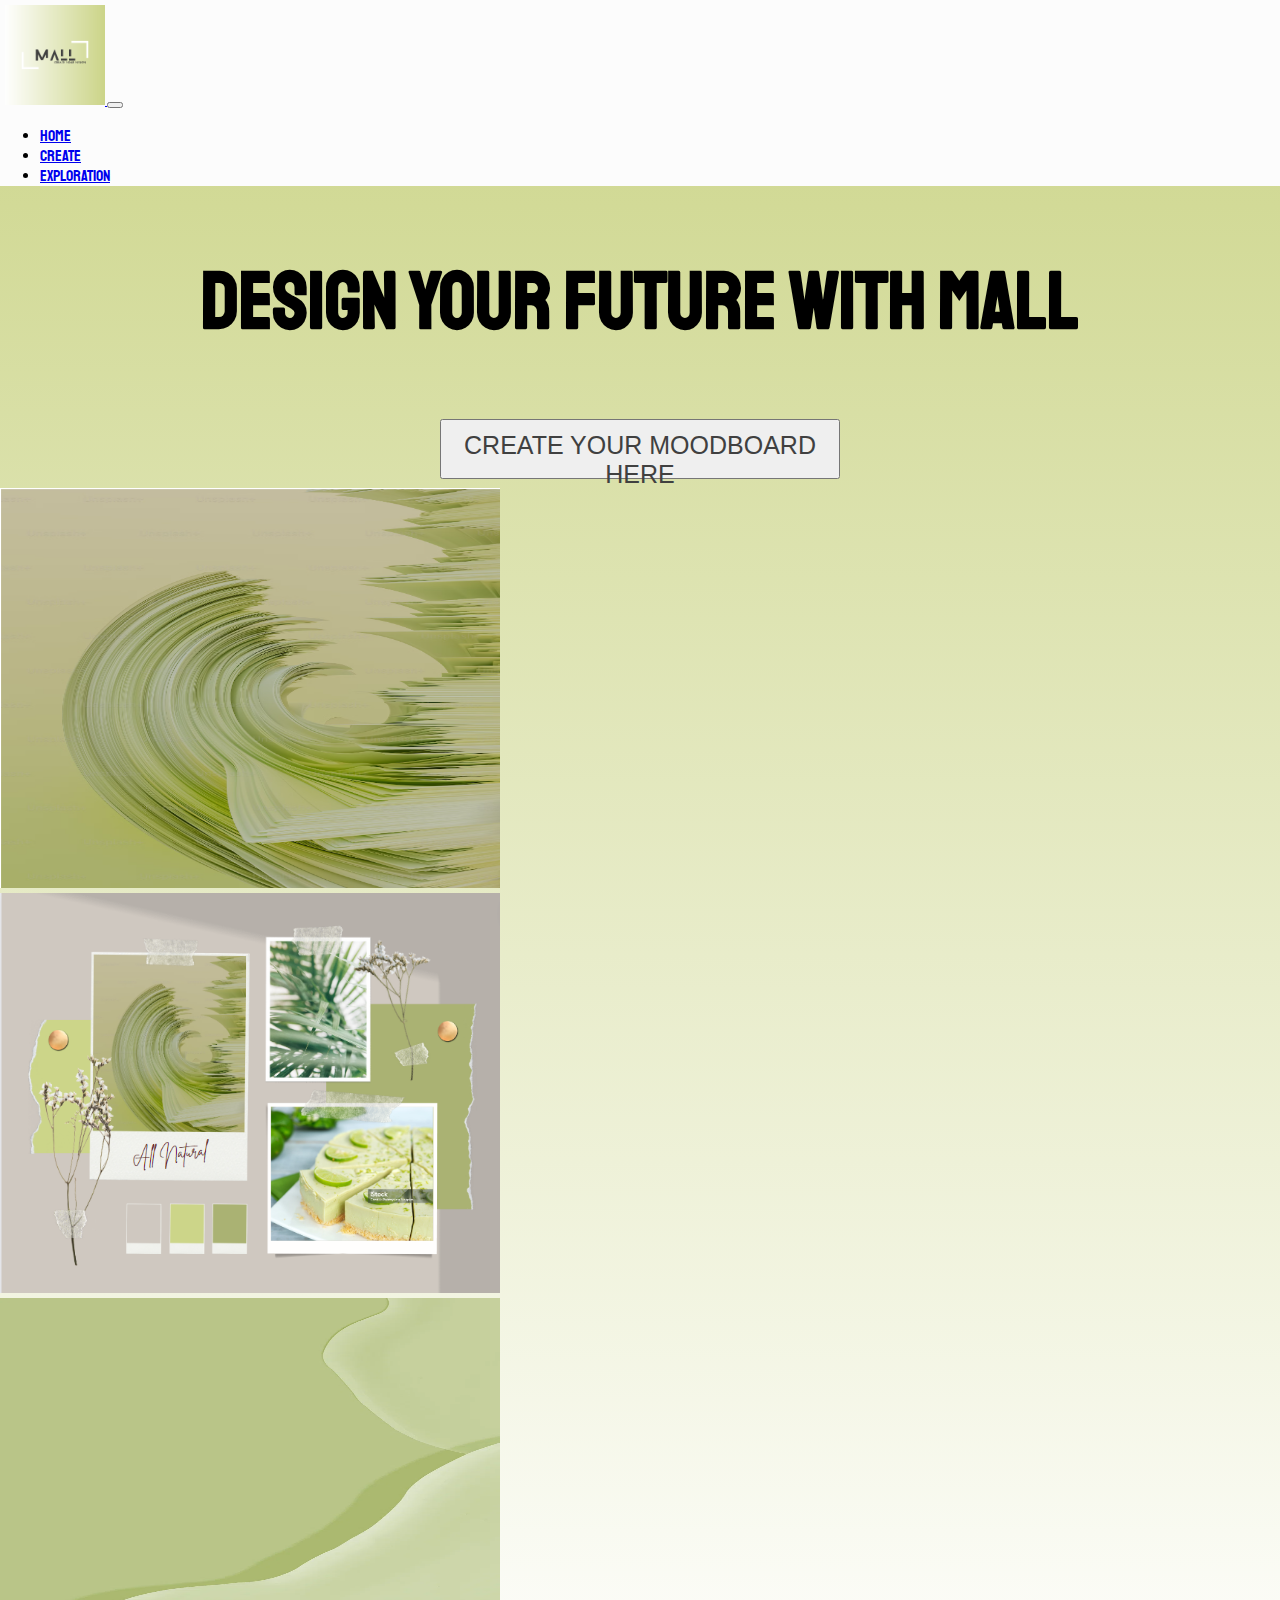
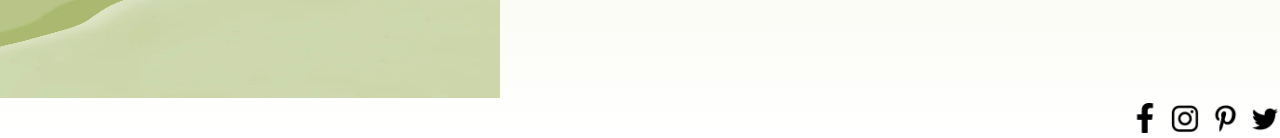
<file: index.html>
<!DOCTYPE html>
<html lang="en">
  <head>
    <meta charset="UTF-8">
    <meta name="viewport" content="width=device-width, initial-scale=1.0">
    <link href="https://cdn.jsdelivr.net/npm/bootstrap@5.3.2/dist/css/bootstrap.min.css" rel="stylesheet" integrity="sha384-T3c6CoIi6uLrA9TneNEoa7RxnatzjcDSCmG1MXxSR1GAsXEV/Dwwykc2MPK8M2HN" crossorigin="anonymous">
    <link rel="stylesheet" href="style.css">
    <link rel="preconnect" href="https://fonts.googleapis.com">
<link rel="preconnect" href="https://fonts.gstatic.com" crossorigin>
<link href="https://fonts.googleapis.com/css2?family=Staatliches&display=swap" rel="stylesheet">
  <title>Inspiration</title>
</head>
<body onload="alert('Hello!')">
  <nav class="navbar navbar-expand-lg bg-body-tertiary">
    <div class="container-fluid">
      <a class="navbar-brand" href="#">
        <img class="Logo"  src="malllogo.png" alt="">
      </a>
      <button class="navbar-toggler" type="button" data-bs-toggle="collapse" data-bs-target="#navbarNav" aria-controls="navbarNav" aria-expanded="false" aria-label="Toggle navigation">
        <span class="navbar-toggler-icon"></span>
      </button>
      <div class="collapse navbar-collapse" id="navbarNav">
        <ul class="navbar-nav ms-auto">
          <li class="nav-item">
            <a class="nav-link active" aria-current="page" href="index.html">Home</a>
          </li>
          <li class="nav-item">
            <a class="nav-link" href="page2.html">Create</a>
          </li>
          <li class="nav-item">
            <a class="nav-link" href="#">Exploration</a>
          </li>
        </ul>
      </div>
    </div>
  </nav>
  <div class="col-xs-12" style="text-align: center;">
    <h1>DESIGN YOUR FUTURE WITH MALL</h1>
    <a class="banner-btn_free_trial" href="page2.html" title="Create" style="text-align: center; display: inline-block; text-decoration: none;">
      <!-- Apply background color directly to the button -->
      <button class="custom-button" id="button">
        Create your Moodboard here
      </button>
    </a>
  </div>
  <script src="https://cdn.jsdelivr.net/npm/bootstrap@5.3.2/dist/js/bootstrap.bundle.min.js"
  integrity="sha384-C6RzsynM9kWDrMNeT87bh95OGNyZPhcTNXj1NW7RuBCsyN/o0jlpcV8Qyq46cDfL"
  crossorigin="anonymous"></script>
</body>
<footer class="text-center bg-body-tertiary">
  <!-- Grid container -->
  <div class="container pt-4">
    <!-- Section: Social media -->
    <section class="mb-4">
      <div class="row">
          <div class="col-md-4 mb-4">
              <img src="image1.png" class="img-fluid" alt="Image 1">
          </div>
          <div class="col-md-4 mb-4">
              <img src="homepicture.png" class="img-fluid" alt="Image 2">
          </div>
          <div class="col-md-4 mb-4">
              <img src="green3rdimage.webp" class="img-fluid" alt="Image 3">
          </div>
      </div>
  </section>
  
    
      <!-- Facebook -->
     <!-- Facebook -->
     <div class="footer-images">
      <!-- Facebook -->
      <a href="https://facebook.com" target="_blank"><img src="facebook (1).png" alt="Facebook"></a>
      <!-- Instagram -->
      <a href="https://instagram.com" target="_blank"><img src="instragram (1).png" alt="Instagram"></a>
      <!-- Pinterest -->
      <a href="https://pinterest.com" target="_blank"><img src="pinterest (1).png" alt="Pinterest"></a>
      <!-- Twitter -->
      <a href="https://twitter.com" target="_blank"><img src="twitter (1).png" alt="Twitter"></a>
    </div>

      <!-- Twitter -->
      <a
        data-mdb-ripple-init
        class="btn btn-link btn-floating btn-lg text-body m-1"
        href="https://www.pinterest.co.uk"
        role="button"
        data-mdb-ripple-color="dark"
        ><i class="fab fa-twitter"></i
      ></a>
      <!-- Instagram -->
      <a
        data-mdb-ripple-init
        class="btn btn-link btn-floating btn-lg text-body m-1"
        href="https://www.pinterest.co.uk/"
        role="button"
        data-mdb-ripple-color="dark"
        ><i class="fab fa-instagram"></i
      ></a>
      <!-- Linkedin -->
      <a
        data-mdb-ripple-init
        class="btn btn-link btn-floating btn-lg text-body m-1"
        href="#!"
        role="button"
        data-mdb-ripple-color="dark"
        ><i class="fab fa-linkedin"></i
      ></a>
      <!-- Github -->
      <a
        data-mdb-ripple-init
        class="btn btn-link btn-floating btn-lg text-body m-1"
        href="#!"
        role="button"
        data-mdb-ripple-color="dark"
        ><i class="fab fa-github"></i
      ></a>
    </section>
    <!-- Section: Social media -->
  </div>
  <!-- Grid container -->
  <!-- Copyright -->
  <div class="text-center p-3" style="background-color: rgba(0, 0, 0, 0.05);">
    <a class="text-body" href="https://mdbootstrap.com/"></a>
  </div>
  <!-- Copyright -->
</footer>
</html>
</file>
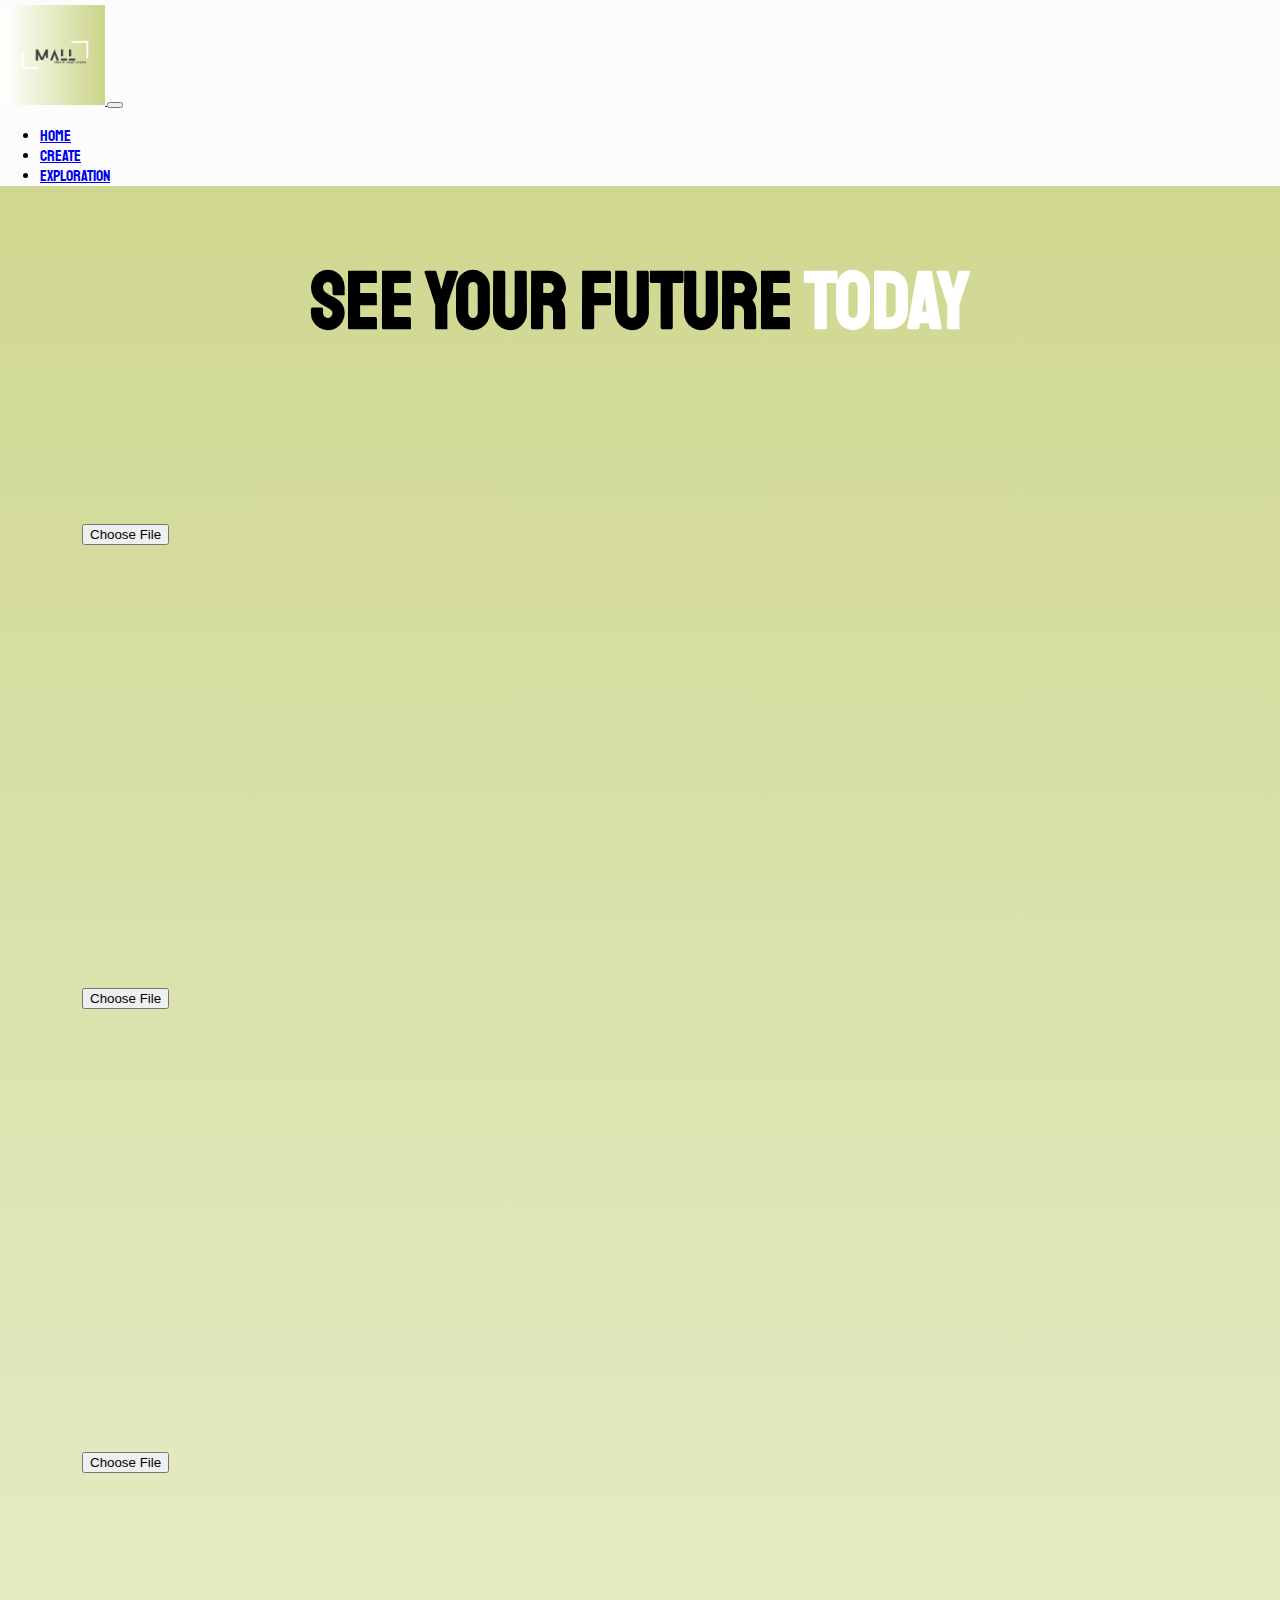
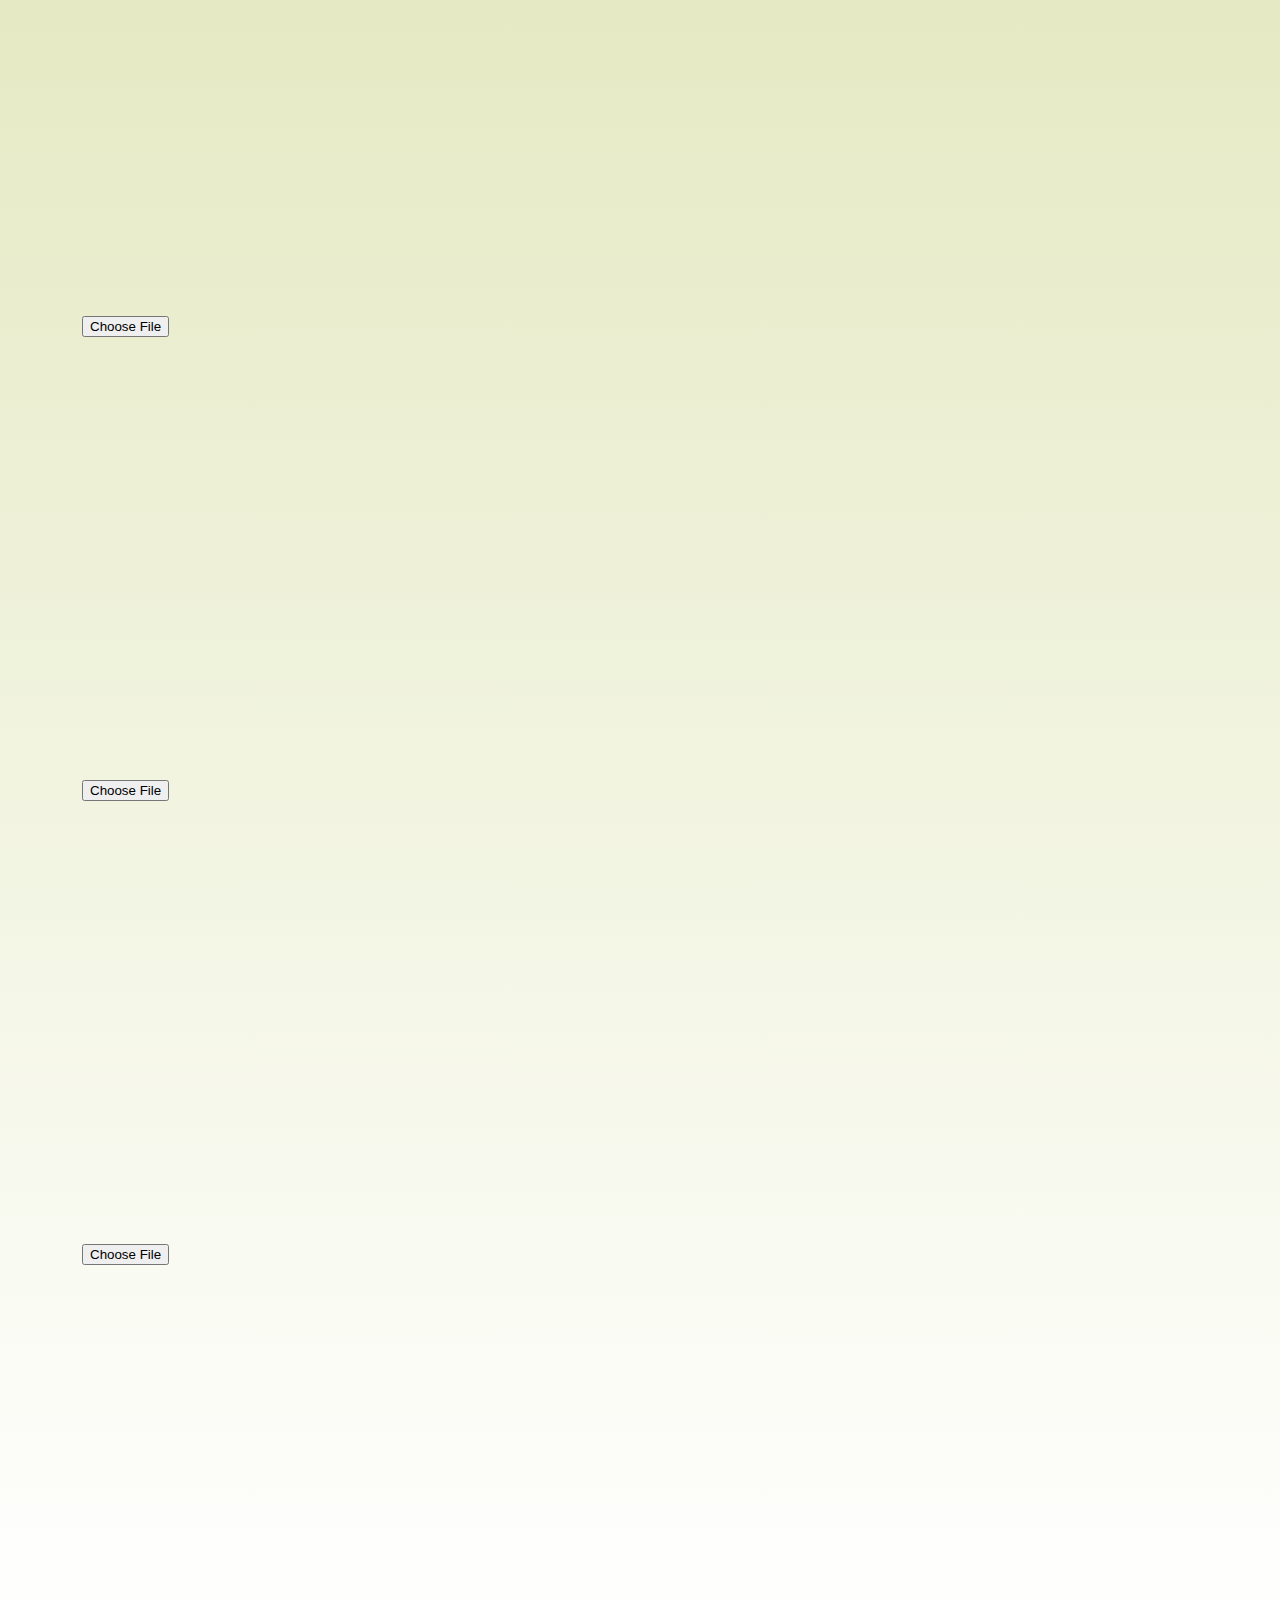
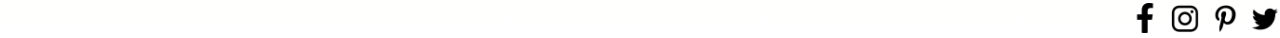
<file: Page2.html>
<!DOCTYPE html>
<html lang="en">
<head>
  <meta charset="UTF-8">
  <meta name="viewport" content="width=device-width, initial-scale=1.0">
  <title>CFG Project Team 4</title>
  <link href="https://cdn.jsdelivr.net/npm/bootstrap@5.3.2/dist/css/bootstrap.min.css" rel="stylesheet" integrity="sha384-T3c6CoIi6uLrA9TneNEoa7RxnatzjcDSCmG1MXxSR1GAsXEV/Dwwykc2MPK8M2HN" crossorigin="anonymous">
  <link rel="stylesheet" href="style.css">
  <link rel="preconnect" href="https://fonts.googleapis.com">
  <link rel="preconnect" href="https://fonts.gstatic.com" crossorigin>
  <link href="https://fonts.googleapis.com/css2?family=Staatliches&display=swap" rel="stylesheet">
</head>
<body>
 
    <nav class="navbar navbar-expand-lg bg-body-tertiary">
        <div class="container-fluid">
          <a class="navbar-brand" href="#">
            <img class="Logo"  src="malllogo.png" alt="">
          </a>
          <button class="navbar-toggler" type="button" data-bs-toggle="collapse" data-bs-target="#navbarNav" aria-controls="navbarNav" aria-expanded="false" aria-label="Toggle navigation">
            <span class="navbar-toggler-icon"></span>
          </button>
          <div class="collapse navbar-collapse" id="navbarNav">
            <ul class="navbar-nav ms-auto">
              <li class="nav-item">
                <a class="nav-link active" aria-current="page" href="index.html">Home</a>
              </li>
              <li class="nav-item">
                <a class="nav-link" href="page2.html">Create</a>
              </li>
              <li class="nav-item">
                <a class="nav-link" href="#">Exploration</a>
              </li>
            </ul>
          </div>
        </div>
      </nav>
   
  <div class="Tagline">
    <h1> SEE YOUR FUTURE
      <span class="today">
        TODAY
      </span>
    </h1>
    
    <div class="container text-center">
        <div class="row">
            <div class="col-md-4">
                <div class="learning">
                    <input type="file" accept="image/jpeg, image/png, image/jpg" class="file-input" onchange="displayImages(this, 1)" />
                    <output id="output1"></output>
                </div>
            </div>
            <div class="col-md-4">
                <div class="learning">
                    <input type="file" accept="image/jpeg, image/png, image/jpg" class="file-input" onchange="displayImages(this, 2)" />
                    <output id="output2"></output>
                </div>
            </div>
            <div class="col-md-4">
                <div class="learning">
                    <input type="file" accept="image/jpeg, image/png, image/jpg" class="file-input" onchange="displayImages(this, 3)" />
                    <output id="output3"></output>
                </div>
            </div>
        </div>
    
        <div class="row">
            <div class="col-md-4">
                <div class="learning">
                    <input type="file" accept="image/jpeg, image/png, image/jpg" class="file-input" onchange="displayImages(this, 4)" />
                    <output id="output4"></output>
                </div>
            </div>
            <div class="col-md-4">
                <div class="learning">
                    <input type="file" accept="image/jpeg, image/png, image/jpg" class="file-input" onchange="displayImages(this, 5)" />
                    <output id="output5"></output>
                </div>
            </div>
            <div class="col-md-4">
                <div class="learning">
                    <input type="file" accept="image/jpeg, image/png, image/jpg" class="file-input" onchange="displayImages(this, 6)" />
                    <output id="output6"></output>
                </div>
            </div>
        </div>
    </div>
    
   
   
    

  <script src="https://cdn.jsdelivr.net/npm/bootstrap@5.3.2/dist/js/bootstrap.bundle.min.js"
  integrity="sha384-C6RzsynM9kWDrMNeT87bh95OGNyZPhcTNXj1NW7RuBCsyN/o0jlpcV8Qyq46cDfL"
  crossorigin="anonymous"></script>

  <script>
    function displayImages(input, index) {
      const file = input.files[0];
      const output = document.getElementById(`output${index}`);
      if (file) {
        output.innerHTML = `<img src="${URL.createObjectURL(file)}" alt="image" width="200"/>`;
      } else {
        output.style.display = 'none';
      }
    }
  </script>
  
</body>
<footer class="text-center bg-body-tertiary">
  <div class="container pt-4">
    <section class="mb-4">
      <div class="footer-images">
        <!-- Facebook -->
        <a href="https://facebook.com" target="_blank"><img src="facebook (1).png" alt="Facebook"></a>
        <!-- Instagram -->
        <a href="https://instagram.com" target="_blank"><img src="instragram (1).png" alt="Instagram"></a>
        <!-- Pinterest -->
        <a href="https://pinterest.com" target="_blank"><img src="pinterest (1).png" alt="Pinterest"></a>
        <!-- Twitter -->
        <a href="https://twitter.com" target="_blank"><img src="twitter (1).png" alt="Twitter"></a>
      </div>
    </section>

    <section class="mb-4">
    </section>
  </div>

  <div class="text-center p-3" style="background-color: rgba(0, 0, 0, 0.05);">
  </div>
</footer>

</html>
</file>
<file: style.css>
body {
  background: linear-gradient(rgb(204, 213, 137), rgba(207, 200, 192, 0)); 
  font-family: 'Staatliches', sans-serif;
  margin: 0; /* Remove default margin to ensure the gradient covers the entire page */
  min-height: 100vh; /* Ensure the gradient covers the full height of the viewport */
}
h1{
text-align: center;
padding: 1%;
font-size: 500%;
}
.today {
  font-family: 'Staatliches', sans-serif;
  color: #ffffff; 
  font-weight: bold; 
}

.learning{
padding: 2px;
margin: 80px;
text-align: center;
font-size: 40px;
justify-content: center;
width: 250px;
    height: 300px;
    display: inline-block;
}
.Logo{
margin-left: 5px;
margin-top: 5px;
height: 100px;
}
.container-fluid{
background-color: rgb(252, 252, 252);

}
.footer-images {
display: flex;
justify-content: flex-end; /* Align images to the right */
}
.footer-images img {
max-width: 30px; /* Set the maximum width of the images */
height: auto; /* Maintain aspect ratio */
margin-left: 10px; /* Add some space between the images (adjust as needed) */
}
#button {
  display: inline-block;
  font-size: 25px;
  text-transform: uppercase;
  color: #404040;
  padding: 10px; /* Adjust padding as needed */
  width: 400px;
  height: 60px;
  text-align: center;
  text-decoration: none;
  transition: background-color 0.3s ease;
}
#button:hover {
  background-color:rgb(228, 238, 157);
  padding: 10px; /* Match the padding during hover to ensure consistent size */
  width: 400px;
  height: 60px;
}

.file-input {
  color: transparent;
}
.img-fluid{
  width: 500px;
  height: 400px;
}
</file>
